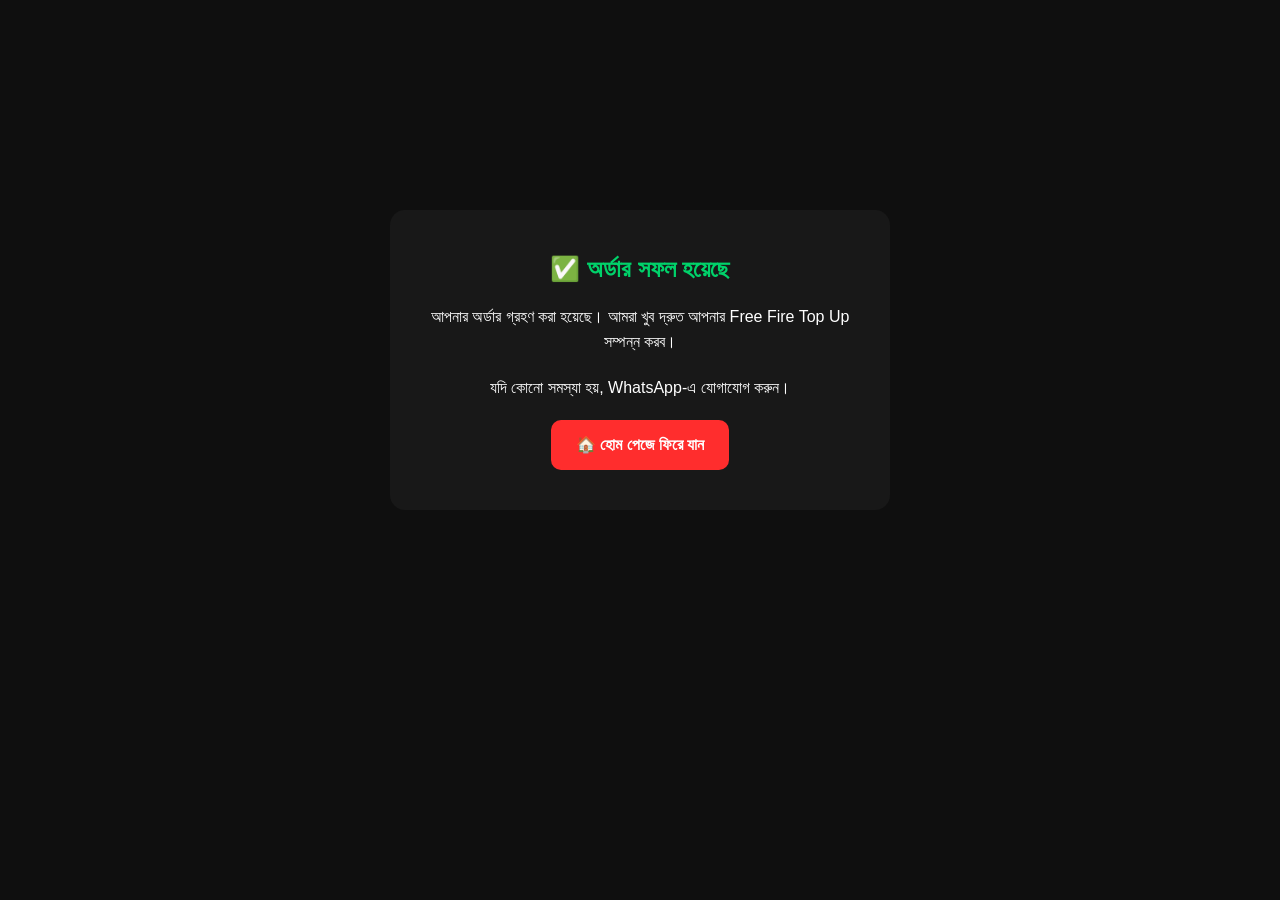
<file: success.html>
<!DOCTYPE html>
<html lang="bn">
<head>
<meta charset="UTF-8">
<meta name="viewport" content="width=device-width, initial-scale=1.0">
<title>Order Successful | Top Up Shob</title>

<link rel="stylesheet" href="style.css">

<style>
.success{
min-height:80vh;
display:flex;
justify-content:center;
align-items:center;
text-align:center;
padding:20px;
}

.success-box{
background:#181818;
padding:40px;
border-radius:15px;
max-width:500px;
width:100%;
}

.success-box h1{
color:#00d26a;
margin-bottom:15px;
}

.success-box p{
margin-bottom:20px;
}

.success-box a{
display:inline-block;
padding:12px 25px;
background:#ff2d2d;
color:#fff;
text-decoration:none;
border-radius:10px;
font-weight:bold;
}
</style>

</head>

<body>

<section class="success">

<div class="success-box">

<h1>✅ অর্ডার সফল হয়েছে</h1>

<p>
আপনার অর্ডার গ্রহণ করা হয়েছে।
আমরা খুব দ্রুত আপনার Free Fire Top Up সম্পন্ন করব।
</p>

<p>
যদি কোনো সমস্যা হয়, WhatsApp-এ যোগাযোগ করুন।
</p>

<a href="index.html">
🏠 হোম পেজে ফিরে যান
</a>

</div>

</section>

</body>
</html>
</file>
<file: style.css>
/* ===========================
   Top Up Shob V3 - Part 1
=========================== */

*{
    margin:0;
    padding:0;
    box-sizing:border-box;
    font-family:Arial,sans-serif;
}

html{
    scroll-behavior:smooth;
}

body{
    background:#0f0f0f;
    color:#fff;
    line-height:1.6;
}

/* Header */

header{
    width:100%;
    background:#161616;
    display:flex;
    justify-content:space-between;
    align-items:center;
    padding:15px 8%;
    position:sticky;
    top:0;
    z-index:1000;
    box-shadow:0 2px 10px rgba(0,0,0,.4);
}

.logo{
    font-size:28px;
    font-weight:bold;
    color:#ff2d2d;
}

nav{
    display:flex;
    gap:20px;
}

nav a{
    color:#fff;
    text-decoration:none;
    font-weight:bold;
    transition:.3s;
}

nav a:hover{
    color:#ff2d2d;
}

/* Banner */

.banner{
    height:500px;
    background:linear-gradient(rgba(0,0,0,.65),rgba(0,0,0,.65)),
    url("https://images.unsplash.com/photo-1511512578047-dfb367046420?w=1600") center/cover;
    display:flex;
    justify-content:center;
    align-items:center;
    text-align:center;
    padding:20px;
}

.banner-text h1{
    font-size:46px;
    margin-bottom:20px;
}

.banner-text p{
    font-size:20px;
    margin-bottom:30px;
}

.banner button{
    background:#ff2d2d;
    color:#fff;
    border:none;
    padding:15px 35px;
    border-radius:10px;
    font-size:18px;
    cursor:pointer;
    transition:.3s;
}

.banner button:hover{
    background:#d60000;
}
/* ===========================
   Top Up Shob V3 - Part 2
=========================== */

/* Section */

section{
    padding:70px 8%;
}

section h2{
    text-align:center;
    font-size:34px;
    margin-bottom:35px;
    color:#ff2d2d;
}

/* Product Grid */

.products{
    display:grid;
    grid-template-columns:repeat(auto-fit,minmax(240px,1fr));
    gap:25px;
}

/* Card */

.card{
    background:#181818;
    border:1px solid #2b2b2b;
    border-radius:16px;
    padding:25px;
    text-align:center;
    transition:0.35s;
}

.card:hover{
    transform:translateY(-8px);
    border-color:#ff2d2d;
    box-shadow:0 0 25px rgba(255,45,45,.35);
}

.card h3{
    font-size:22px;
    margin-bottom:15px;
}

.card h2{
    color:#ff2d2d;
    margin-bottom:20px;
    font-size:30px;
}

.card p{
    color:#cfcfcf;
    margin-bottom:18px;
}

/* Button */

.card button{
    width:100%;
    background:#ff2d2d;
    color:#fff;
    border:none;
    border-radius:10px;
    padding:14px;
    font-size:17px;
    font-weight:bold;
    cursor:pointer;
    transition:.3s;
}

.card button:hover{
    background:#d60000;
}
/* ===========================
   Top Up Shob V3 - Part 3
=========================== */

/* Contact */

.contact-box{
    max-width:700px;
    margin:auto;
    background:#181818;
    padding:30px;
    border-radius:16px;
    text-align:center;
    border:1px solid #2b2b2b;
}

.contact-box p{
    font-size:18px;
    margin:12px 0;
}

.whatsapp-btn{
    display:inline-block;
    margin-top:20px;
    padding:15px 30px;
    background:#25D366;
    color:#fff;
    text-decoration:none;
    border-radius:10px;
    font-weight:bold;
    transition:.3s;
}

.whatsapp-btn:hover{
    background:#1faa55;
}

/* Footer */

footer{
    background:#111;
    text-align:center;
    padding:30px 20px;
    margin-top:50px;
    border-top:1px solid #2b2b2b;
}

footer p{
    color:#aaa;
    margin:6px 0;
}

/* Bottom Navigation */

.bottom-nav{
    position:fixed;
    bottom:0;
    left:0;
    width:100%;
    background:#181818;
    display:flex;
    justify-content:space-around;
    align-items:center;
    padding:12px 0;
    border-top:1px solid #333;
    z-index:999;
}

.bottom-nav a{
    color:#fff;
    text-decoration:none;
    font-size:14px;
    text-align:center;
    transition:.3s;
}

.bottom-nav a:hover{
    color:#ff2d2d;
}

/* Floating WhatsApp */

.floating-whatsapp{
    position:fixed;
    right:20px;
    bottom:85px;
    width:60px;
    height:60px;
    background:#25D366;
    color:#fff;
    border-radius:50%;
    display:flex;
    justify-content:center;
    align-items:center;
    text-decoration:none;
    font-size:28px;
    box-shadow:0 5px 20px rgba(0,0,0,.4);
    transition:.3s;
}

.floating-whatsapp:hover{
    transform:scale(1.1);
}
/* ===========================
   Top Up Shob V3 - Part 4
=========================== */

/* Animation */

.card,
.banner button,
.whatsapp-btn{
    transition:all .3s ease;
}

.card:hover{
    transform:translateY(-10px);
}

/* Scrollbar */

::-webkit-scrollbar{
    width:10px;
}

::-webkit-scrollbar-track{
    background:#111;
}

::-webkit-scrollbar-thumb{
    background:#ff2d2d;
    border-radius:10px;
}

/* Responsive */

@media (max-width:992px){

header{
    flex-direction:column;
    gap:15px;
    padding:20px;
}

nav{
    flex-wrap:wrap;
    justify-content:center;
}

.banner{
    height:420px;
}

.banner-text h1{
    font-size:34px;
}

.banner-text p{
    font-size:18px;
}

section{
    padding:50px 20px;
}

}

@media (max-width:768px){

.products{
    grid-template-columns:1fr;
}

.banner-text h1{
    font-size:28px;
}

.banner-text p{
    font-size:16px;
}

.logo{
    font-size:24px;
}

.bottom-nav a{
    font-size:12px;
}

}

@media (max-width:480px){

.banner{
    height:360px;
}

.banner button{
    width:100%;
}

.contact-box{
    padding:20px;
}

.floating-whatsapp{
    width:55px;
    height:55px;
    font-size:24px;
}

body{
    padding-bottom:80px;
}
}
/* Premium Notice */

.notice{
background:#1f56d8;
color:#fff;
margin:15px;
border-radius:10px;
padding:15px;
box-shadow:0 5px 15px rgba(0,0,0,.25);
}

.notice-title{
font-size:26px;
font-weight:bold;
margin-bottom:8px;
}

.notice-text{
font-size:15px;
line-height:1.8;
   }
/* Banner Slider */

.banner-slider{
    width:100%;
    max-width:1200px;
    margin:20px auto;
    border-radius:15px;
    overflow:hidden;
    position:relative;
}

.slides{
    display:none;
}

.slides img{
    width:100%;
    height:320px;
    object-fit:cover;
    display:block;
    border-radius:15px;
}

.fade{
    animation:fade 1s;
}

@keyframes fade{
    from{opacity:.4;}
    to{opacity:1;}
}

@media(max-width:768px){
    .slides img{
        height:180px;
    }
   }
/* ===========================
   Premium Banner Slider
=========================== */

.banner-slider{
    width:100%;
    max-width:1200px;
    margin:20px auto;
    position:relative;
    overflow:hidden;
    border-radius:18px;
    box-shadow:0 10px 30px rgba(0,0,0,.35);
}

.slides{
    display:none;
    width:100%;
}

.slides img{
    width:100%;
    height:380px;
    object-fit:cover;
    display:block;
    border-radius:18px;
    transition:transform .5s ease;
}

.slides img:hover{
    transform:scale(1.03);
}

/* Fade Animation */

.fade{
    animation:fadeEffect 1s ease;
}

@keyframes fadeEffect{
    from{
        opacity:.3;
    }
    to{
        opacity:1;
    }
}

/* Previous & Next Buttons */

.prev,
.next{
    cursor:pointer;
    position:absolute;
    top:50%;
    transform:translateY(-50%);
    padding:14px 18px;
    color:#fff;
    font-size:24px;
    font-weight:bold;
    background:rgba(0,0,0,.45);
    border-radius:50%;
    user-select:none;
    transition:.3s;
}

.prev{
    left:15px;
}

.next{
    right:15px;
}

.prev:hover,
.next:hover{
    background:#0066ff;
}

/* Dots */

.dots{
    position:absolute;
    bottom:15px;
    width:100%;
    text-align:center;
}

.dot{
    width:12px;
    height:12px;
    margin:0 5px;
    display:inline-block;
    border-radius:50%;
    background:#bbb;
    transition:.3s;
}

.dot.active{
    background:#0066ff;
}

/* Responsive */

@media(max-width:768px){

.slides img{
    height:220px;
}

.prev,
.next{
    font-size:18px;
    padding:10px 14px;
}

.dot{
    width:10px;
    height:10px;
}

}
/* ========= Premium Checkout ========= */

.checkout-page{
    max-width:1100px;
    margin:20px auto;
    padding:15px;
}

.game-card{
    display:flex;
    align-items:center;
    background:#fff;
    border-radius:12px;
    overflow:hidden;
    box-shadow:0 5px 15px rgba(0,0,0,.12);
    margin-bottom:20px;
}

.game-img img{
    width:110px;
    height:110px;
    object-fit:cover;
}

.game-info{
    padding:15px;
}

.game-info h2{
    margin:0;
    font-size:28px;
    color:#222;
}

.game-info p{
    color:#777;
    margin-top:8px;
}

.step-box{
    background:#fff;
    border-radius:12px;
    padding:20px;
    margin-top:20px;
    box-shadow:0 5px 15px rgba(0,0,0,.1);
}

.step-title{
    display:flex;
    align-items:center;
    margin-bottom:20px;
}

.step-number{
    width:40px;
    height:40px;
    border-radius:50%;
    background:#1f57d6;
    color:#fff;
    display:flex;
    justify-content:center;
    align-items:center;
    font-size:20px;
    font-weight:bold;
    margin-right:15px;
}

.package-grid{
    display:grid;
    grid-template-columns:repeat(2,1fr);
    gap:15px;
}

.package-card{
    border:2px solid #e5e5e5;
    border-radius:12px;
    padding:18px;
    text-align:center;
    cursor:pointer;
    transition:.3s;
    background:#fff;
}

.package-card:hover{
    border-color:#1f57d6;
    background:#eef4ff;
    transform:translateY(-3px);
}

.package-card h3{
    margin:0;
    font-size:22px;
    color:#222;
}

.package-card p{
    margin-top:10px;
    color:#1f57d6;
    font-weight:bold;
    font-size:18px;
}

@media(max-width:768px){

.package-grid{
    grid-template-columns:1fr;
}

.game-info h2{
    font-size:22px;
}

   }/* Step 2 */

#orderForm{
display:flex;
flex-direction:column;
gap:15px;
}

#orderForm input{
padding:15px;
border:2px solid #ddd;
border-radius:10px;
font-size:16px;
outline:none;
}

#orderForm input:focus{
border-color:#1f57d6;
}

.buy-btn{
padding:15px;
background:#1f57d6;
color:#fff;
font-size:18px;
font-weight:bold;
border:none;
border-radius:10px;
cursor:pointer;
transition:.3s;
}

.buy-btn:hover{
background:#164
/* ===== Payment Page ===== */

// আপনার bKash নম্বর
const bkashNumber = "013XXXXXXXX";

// নম্বর দেখানো
const numberElement = document.getElementById("bkashNumber");
if (numberElement) {
    numberElement.innerText = bkashNumber;
}

// Copy Button
function copyNumber() {
    navigator.clipboard.writeText(bkashNumber);

    alert("bKash নম্বর কপি হয়েছে!");
}

// Amount দেখানো (Checkout থেকে)
const amount = localStorage.getItem("amount");

if (amount && document.getElementById("amount")) {
    document.getElementById("amount").innerText = amount;
}

// Verify Button
const verifyBtn = document.querySelector(".verify-btn");

if (verifyBtn) {
    verifyBtn.addEventListener("click", function () {

        let trx = document.getElementById("trxid").value.trim();

        if (trx == "") {
            alert("Transaction ID লিখুন");
            return;
        }

        alert("Payment Verify Request Submitted ✅");

        // পরবর্তীতে এখানে Firebase কোড যোগ হবে
    });
   }
/* ===== Hero V6 ===== */

.hero-v6{
    background:linear-gradient(135deg,#0f4cff,#2b7cff);
    border-radius:20px;
    margin:20px;
    padding:50px 20px;
    color:#fff;
    text-align:center;
    box-shadow:0 15px 35px rgba(0,0,0,.25);
}

.hero-v6 h1{
    font-size:42px;
    margin-bottom:15px;
    font-weight:800;
}

.hero-v6 p{
    font-size:18px;
    opacity:.95;
    margin-bottom:30px;
}

.hero-buttons{
    display:flex;
    justify-content:center;
    gap:15px;
    flex-wrap:wrap;
}

.hero-btn{
    text-decoration:none;
    padding:14px 28px;
    border-radius:12px;
    font-weight:bold;
    transition:.3s;
}

.hero-btn.buy{
    background:#fff;
    color:#0f4cff;
}

.hero-btn.order{
    background:#111;
    color:#fff;
}

.hero-btn:hover{
    transform:translateY(-3px);
    box-shadow:0 8px 20px rgba(0,0,0,.2);
}

@media(max-width:768px){
    .hero-v6 h1{
        font-size:30px;
    }

    .hero-v6 p{
        font-size:15px;
    }

    .hero-btn{
        width:100%;
    }
   }
/* ===== Games Section ===== */

.games-section{
padding:25px;
}

.games-section h2{
text-align:center;
margin-bottom:20px;
color:#1f57d6;
font-size:28px;
}

.games-grid{
display:grid;
grid-template-columns:repeat(2,1fr);
gap:15px;
}

.game-box{
background:#fff;
border-radius:15px;
overflow:hidden;
text-decoration:none;
color:#222;
box-shadow:0 5px 15px rgba(0,0,0,.1);
transition:.3s;
}

.game-box:hover{
transform:translateY(-5px);
}

.game-box img{
width:100%;
height:140px;
object-fit:cover;
}

.game-box h3{
margin:15px 15px 5px;
}

.game-box p{
margin:0 15px 15px;
color:#666;
}

@media(max-width:768px){
.games-grid{
grid-template-columns:1fr;
}
}
</file>
